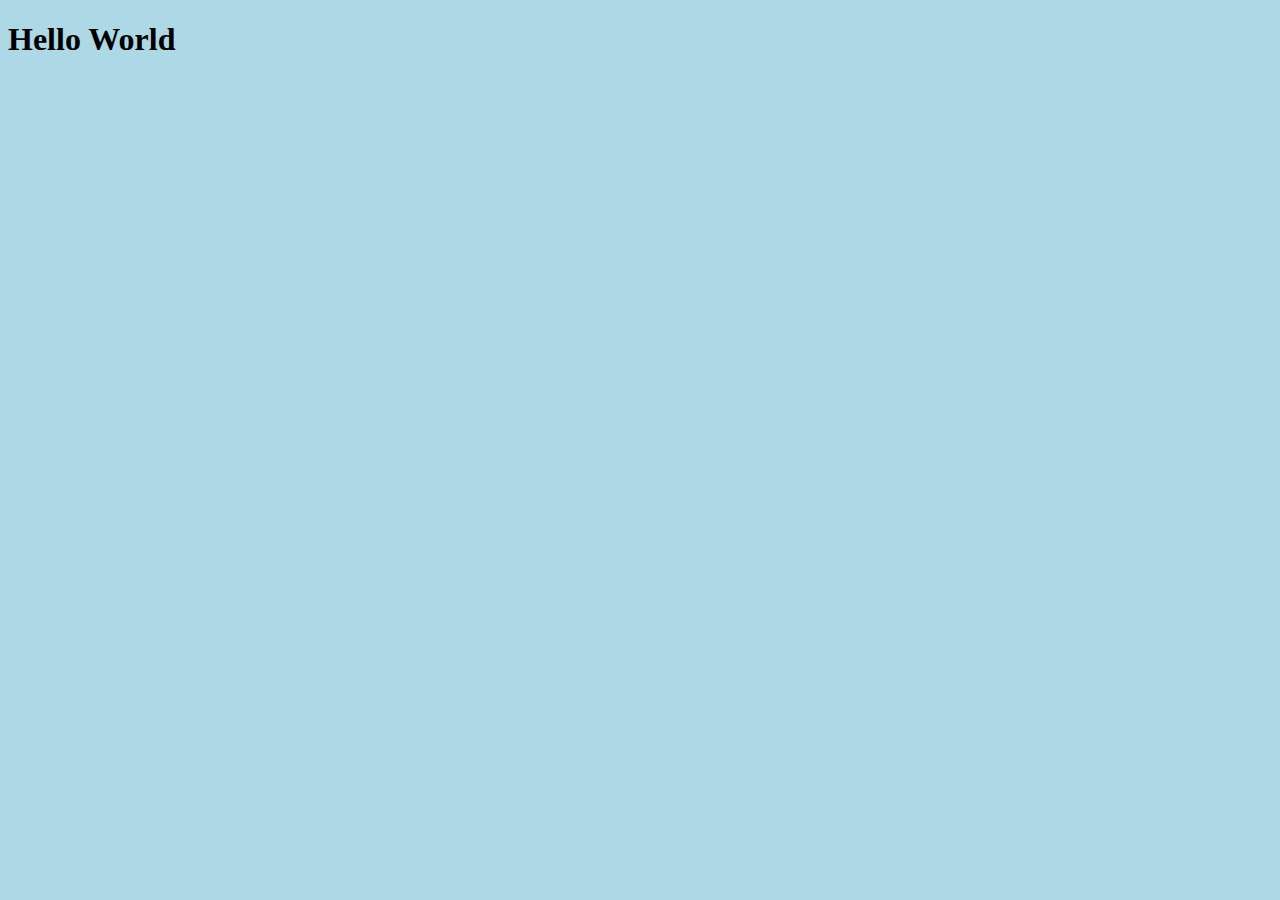
<file: Background/index.html>
<!DOCTYPE html>
<html lang="en">
<head>
    <meta charset="UTF-8">
    <title>Background title</title>
    <link rel="stylesheet" href="style.css">
</head>
<body>
    <h1>Hello World</h1>
</body>
</html>
</file>
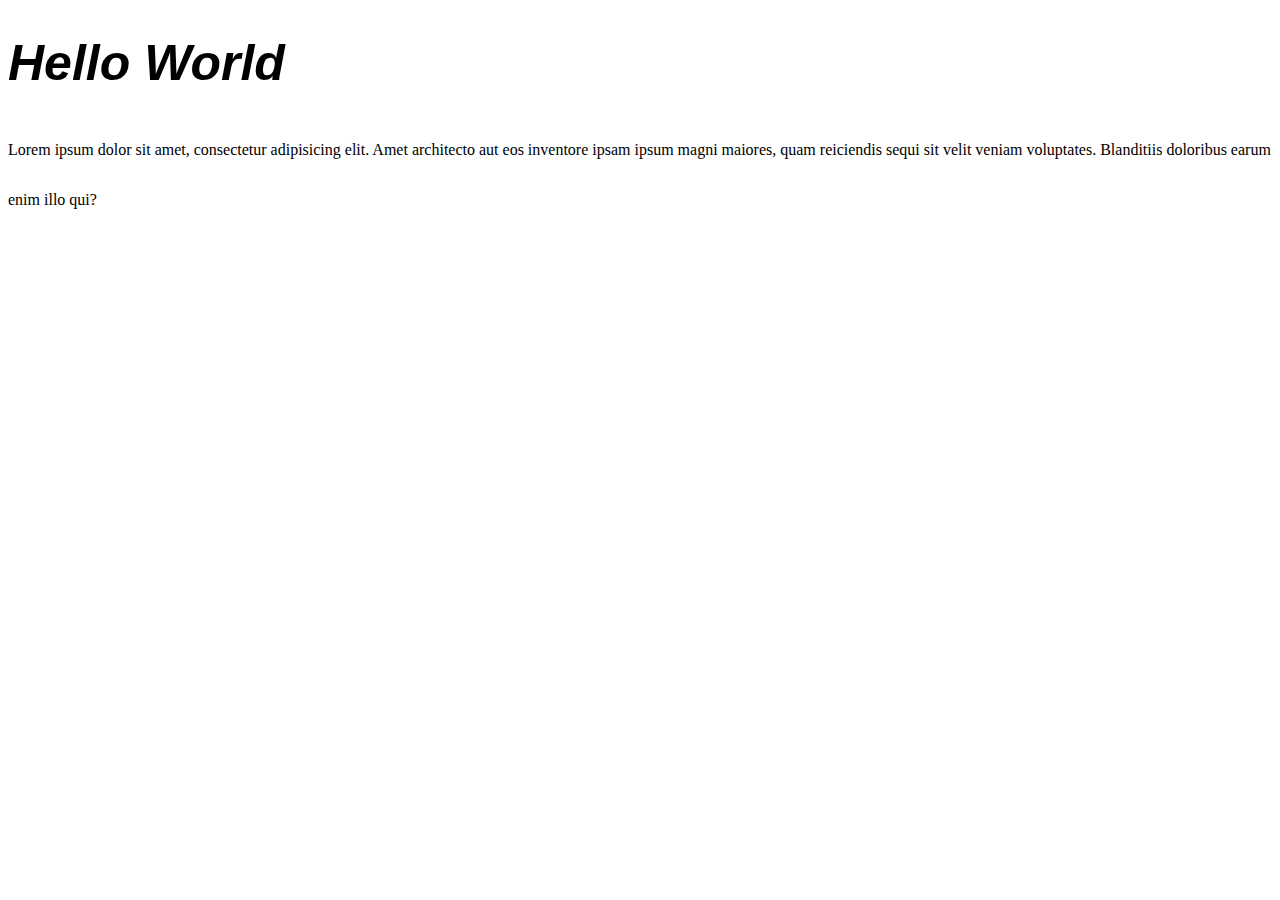
<file: Font/index.html>
<!DOCTYPE html>
<html lang="en">
<head>
    <meta charset="UTF-8">
    <title>Font Title</title>
    <link rel="stylesheet" href="style.css">
</head>
<body>
    <h1>Hello World</h1>
    <p>Lorem ipsum dolor sit amet, consectetur adipisicing elit. Amet architecto aut eos inventore ipsam ipsum magni maiores, quam reiciendis sequi sit velit veniam voluptates. Blanditiis doloribus earum enim illo qui?</p>
</body>
</html>
</file>
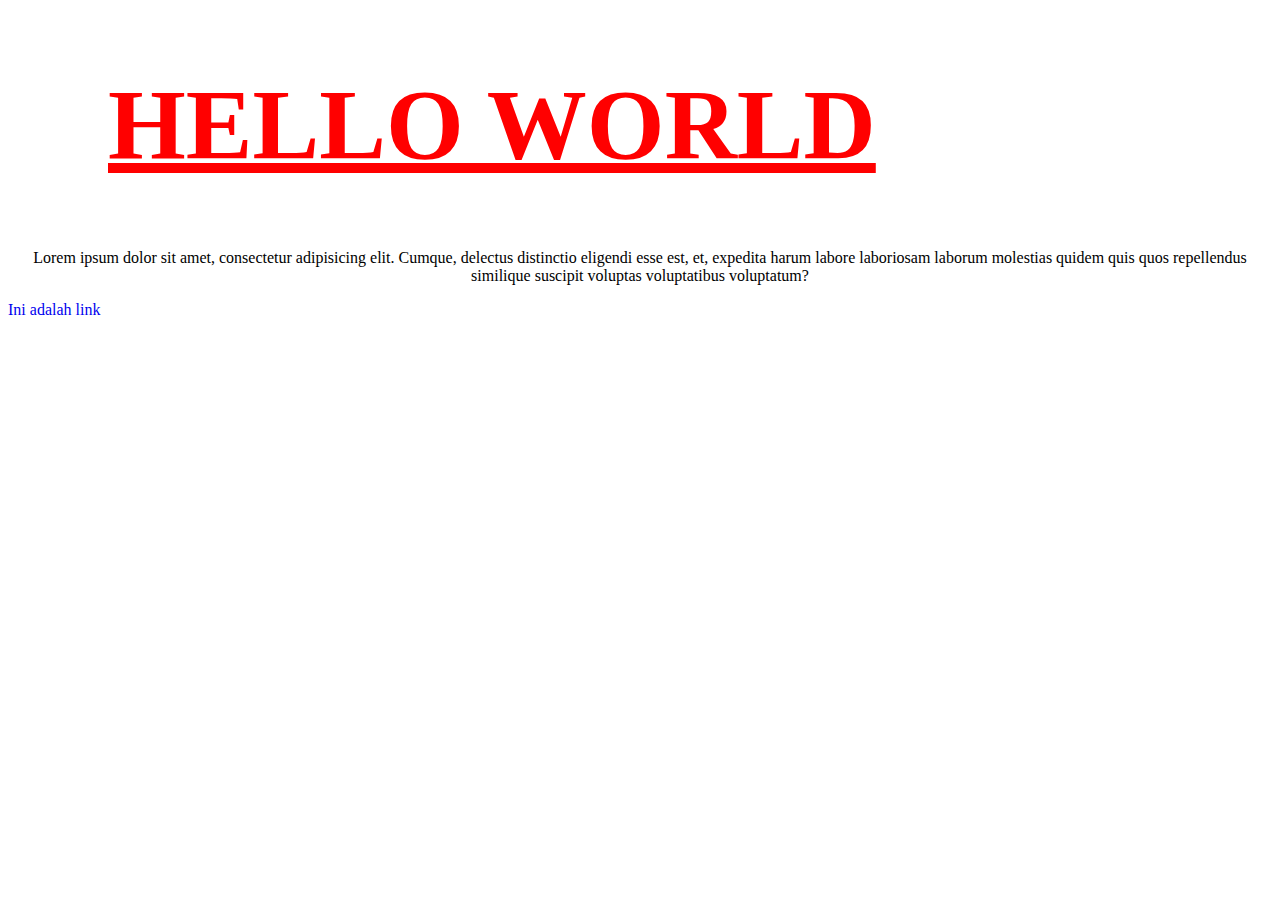
<file: Text Styling/index.html>
<!DOCTYPE html>
<html lang="en">
<head>
    <meta charset="UTF-8">
    <title>Styling Css</title>
    <link rel="stylesheet" href="style.css">
</head>
<body>
  <h1>Hello World</h1>
  <p>Lorem ipsum dolor sit amet, consectetur adipisicing elit. Cumque, delectus distinctio eligendi esse est, et, expedita harum labore laboriosam laborum molestias quidem quis quos repellendus similique suscipit voluptas voluptatibus voluptatum?</p>
  <a href="#">Ini adalah link</a>
</body>
</html>
</file>
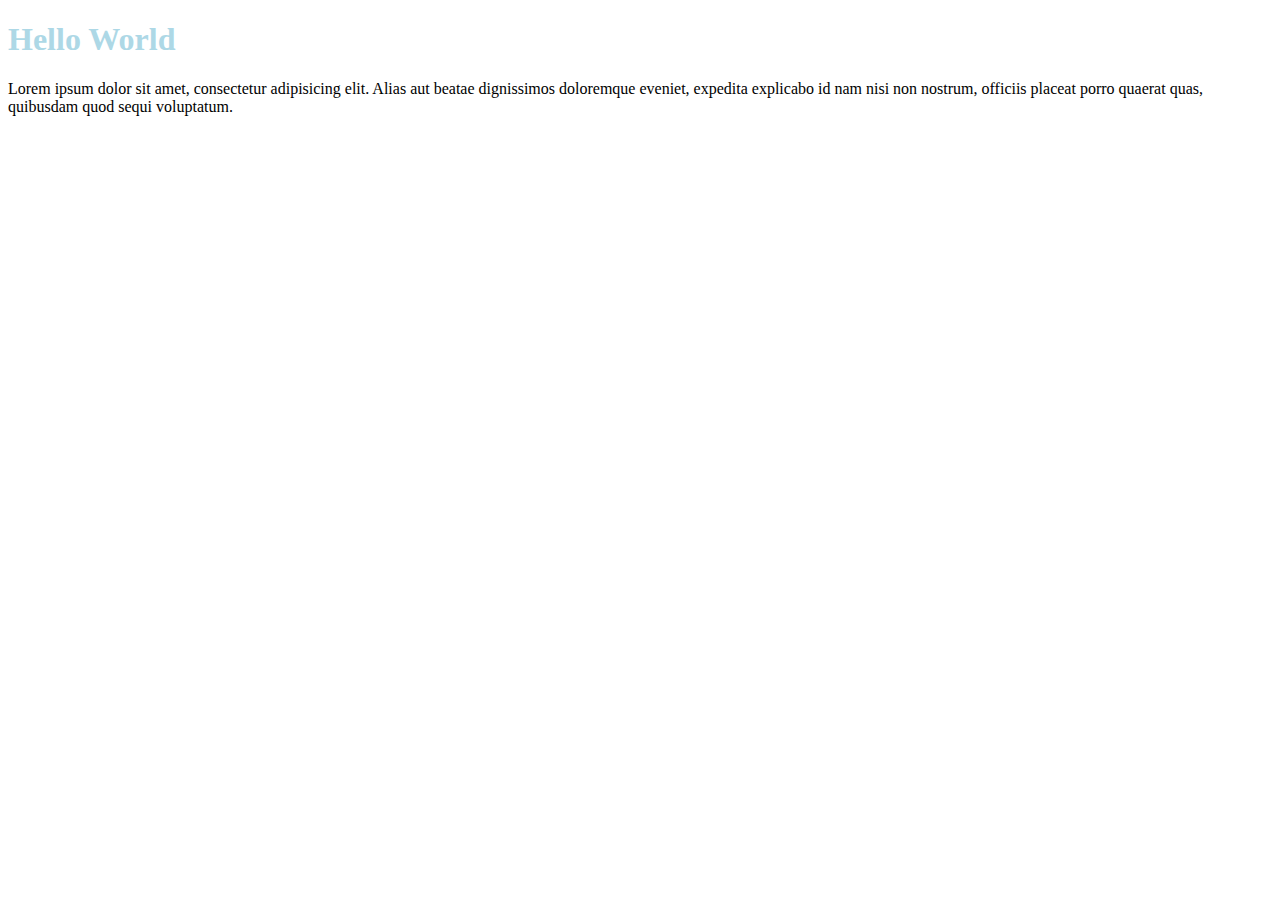
<file: Penempatan/embed.html>
<!DOCTYPE html>
<html lang="en">
<head>
    <meta charset="UTF-8">
    <title>Embed CSS</title>
<!--    embed-->
    <style>

        h1{
            color: lightblue;
        }

    </style>
</head>
<body>
    <h1>Hello World</h1>
    <p>Lorem ipsum dolor sit amet, consectetur adipisicing elit. Alias aut beatae dignissimos doloremque eveniet, expedita explicabo id nam nisi non nostrum, officiis placeat porro quaerat quas, quibusdam quod sequi voluptatum.</p>
</body>
</html>
</file>
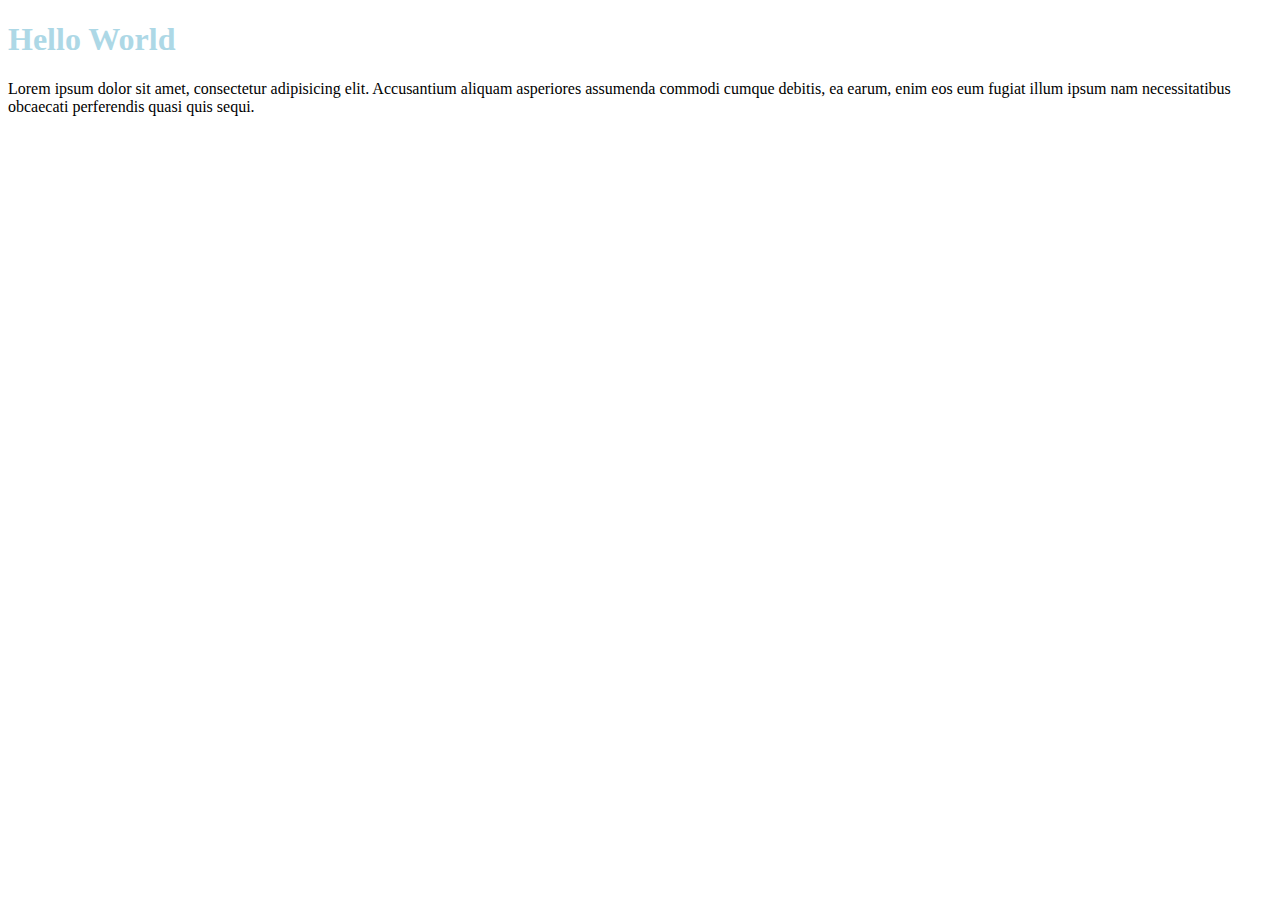
<file: Penempatan/external.html>
<!DOCTYPE html>
<html lang="en">
<head>
    <meta charset="UTF-8">
    <title>External CSS</title>
    <link rel="stylesheet" href="Style.css">
</head>
<body>
    <h1>Hello World</h1>
    <p>Lorem ipsum dolor sit amet, consectetur adipisicing elit. Accusantium aliquam asperiores assumenda commodi cumque debitis, ea earum, enim eos eum fugiat illum ipsum nam necessitatibus obcaecati perferendis quasi quis sequi.</p>
</body>
</html>
</file>
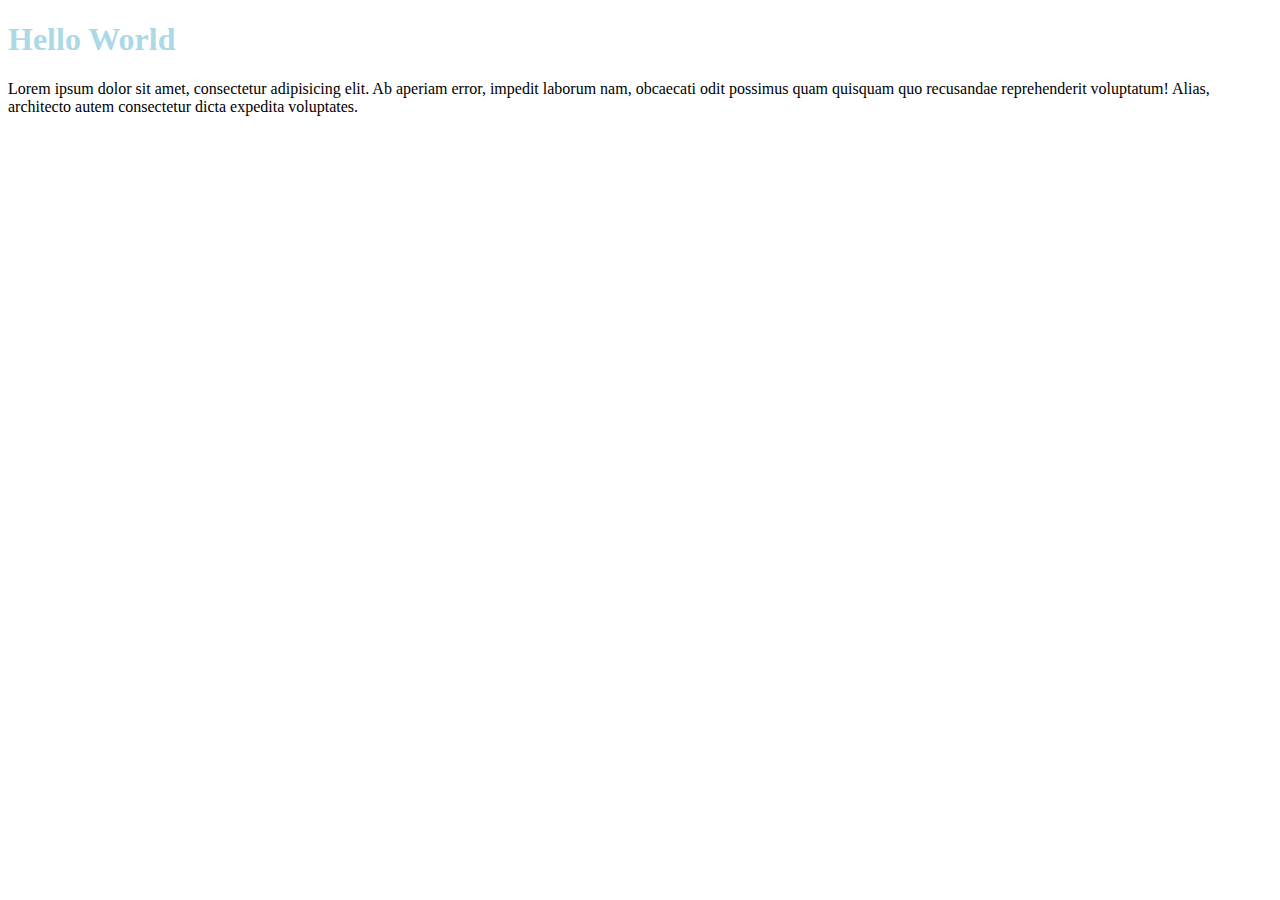
<file: Penempatan/inline.html>
<!DOCTYPE html>
<html lang="en">
<head>
    <meta charset="UTF-8">
    <title>Inline Css</title>
</head>
<body>
    <h1 style="color: lightblue">Hello World</h1>
    <p>Lorem ipsum dolor sit amet, consectetur adipisicing elit. Ab aperiam error, impedit laborum nam, obcaecati odit possimus quam quisquam quo recusandae reprehenderit voluptatum! Alias, architecto autem consectetur dicta expedita voluptates.</p>
</body>
</html>
</file>
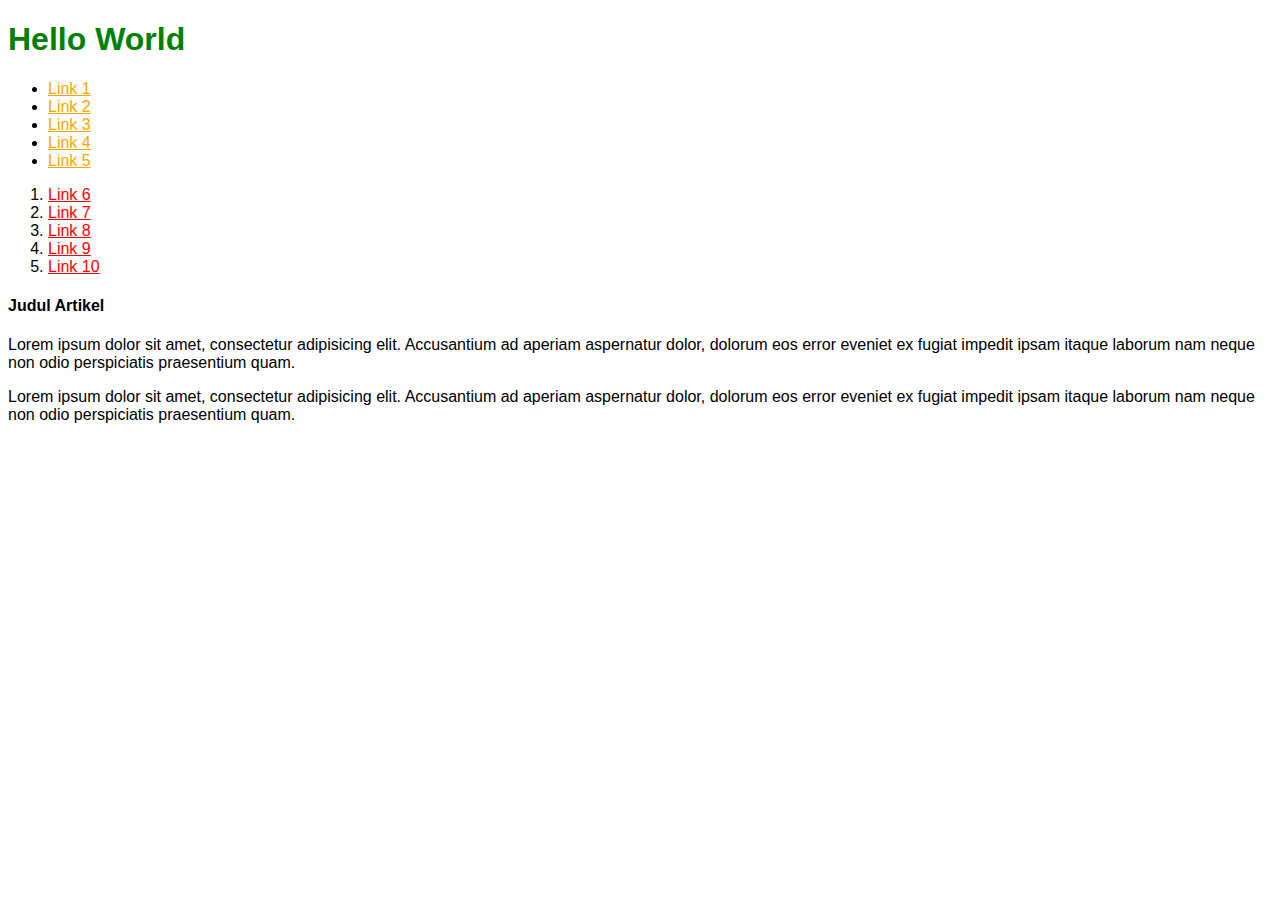
<file: Selector/indeex.html>
<!DOCTYPE html>
<html lang="en">
<head>
    <meta charset="UTF-8">
    <title>Selector Title</title>
    <link rel="stylesheet" href="style.css">
</head>
<body>
    <h1>Hello World</h1>
    <ul>
        <li><a href="#">Link 1</a></li>
        <li><a href="#">Link 2</a></li>
        <li><a href="#">Link 3</a></li>
        <li><a href="#">Link 4</a></li>
        <li><a href="#">Link 5</a></li>
    </ul>
    <ol>
        <li><a href="#">Link 6</a></li>
        <li><a href="#">Link 7</a></li>
        <li><a href="#">Link 8</a></li>
        <li><a href="#">Link 9</a></li>
        <li><a href="#">Link 10</a></li>
    </ol>

    <h4>Judul Artikel</h4>
    <p>Lorem ipsum dolor sit amet, consectetur adipisicing elit. Accusantium ad aperiam aspernatur dolor, dolorum eos error eveniet ex fugiat impedit ipsam itaque laborum nam neque non odio perspiciatis praesentium quam.</p>
    <p>Lorem ipsum dolor sit amet, consectetur adipisicing elit. Accusantium ad aperiam aspernatur dolor, dolorum eos error eveniet ex fugiat impedit ipsam itaque laborum nam neque non odio perspiciatis praesentium quam.</p>
</body>
</html>
</file>
<file: Background/style.css>
body{
    background-color: lightblue;
}
</file>
<file: Font/style.css>
h1{
    /*font-family: Arial,Verdana,sans-serif;*/
    /*font-size: 500%;*/
    /*font-weight: normal;*/
    /*font-variant: small-caps;*/
    /*font-style: italic;*/
    font: italic normal bold 50px Arial,Verdana,sans-serif;
}
p{
    font-family: Georgia,Serif;
    line-height: 50px;

}
</file>
<file: Text Styling/style.css>
h1{
    font-size: 100px;
    color: red;
    text-indent: 100px;
    text-decoration: underline;
    text-transform: uppercase;
}
p{
    text-align: center;
}
a{
    text-decoration: black;
}
</file>
<file: Penempatan/Style.css>
h1{
    color: lightblue;
}
</file>
<file: Selector/style.css>
body{
    font-family: Arial;
}
h1,h2{
    color: green;
}
ul li a{
    color: orange;
}
ol li a{
    color: red;
}
</file>
